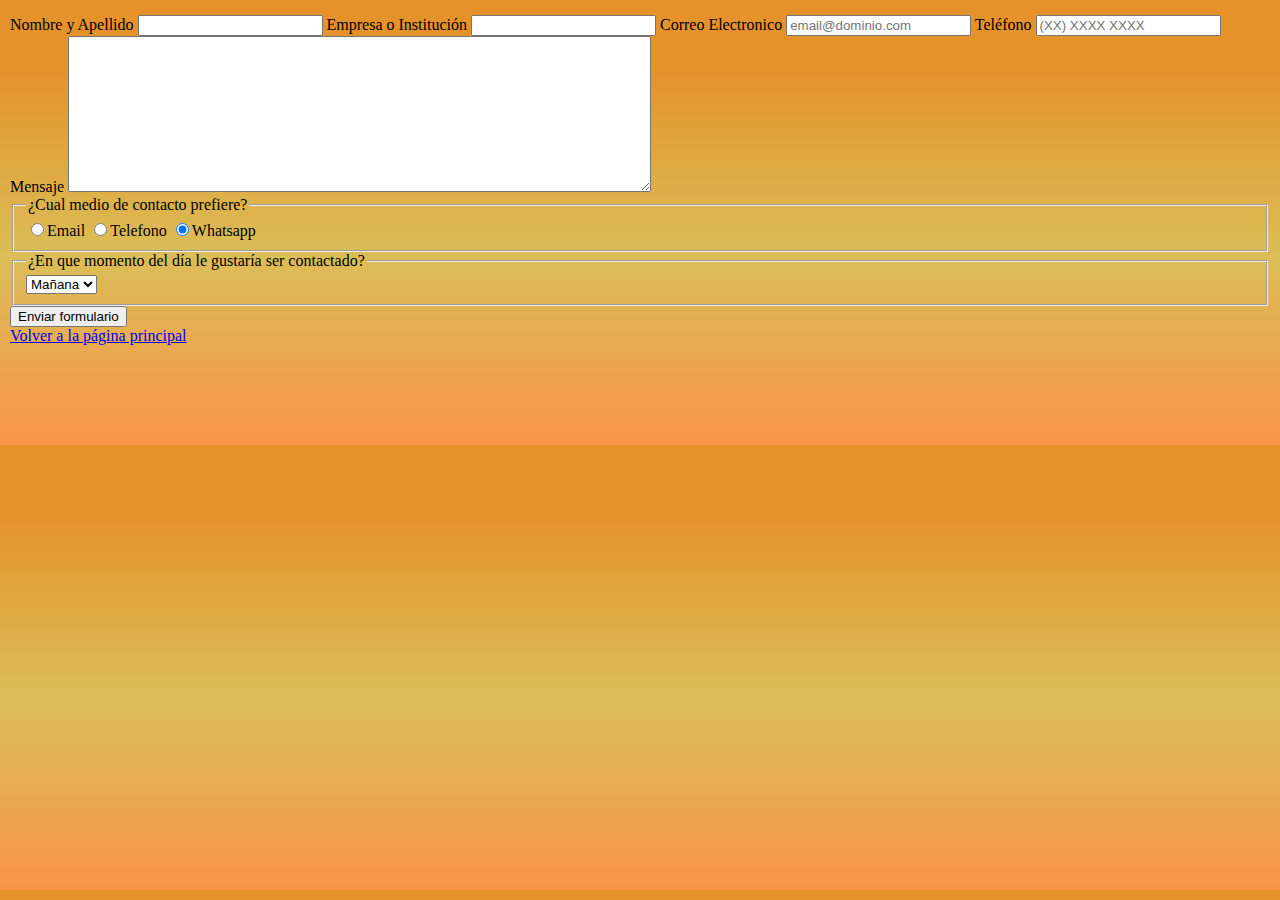
<file: ProyectoCV_Chaves_Fiol_Valentin/contacto.html>
<!DOCTYPE html>
<html lang="es">
<head>
    <meta charset="UTF-8">
    <meta http-equiv="X-UA-Compatible" content="IE=edge">
    <meta name="viewport" content="width=device-width, initial-scale=1.0">
    <title>Contacto</title>
    <link rel="stylesheet" type="text/css" href="style.css">

</head>
<body>
    <form>
        <label for="nombreApellido">Nombre y Apellido</label>
        <input type="text" id="nombreApellido" class="input-padron" required="">

        <label for="empresaInstitucion">Empresa o Institución</label>
        <input type="text" id="empresaInstitucion" class="input-padron" required="">

        <label for="correoElectronico">Correo Electronico</label>
        <input type="email" id="correoElectronico" class="input-padron" required="" placeholder="email@dominio.com">

        <label for="telefono">Teléfono</label>
        <input type="tel" id="telefono" class="input-padron" required="" placeholder="(XX) XXXX XXXX">

        <label for="mensaje">Mensaje</label>
        <textarea cols="70" rows="10" id="mensaje" required=""></textarea>

        <fieldset>
            <legend>¿Cual medio de contacto prefiere?</legend>
            <label for="radio-email"><input type="radio" name="contacto" value="email" id="radio-email">Email</label>
            <label for="radio-telefono"><input type="radio" name="contacto" value="telefono" id="radio-telefono">Telefono</label>
            <label for="radio-whatsapp"><input type="radio" name="contacto" value="whatsapp" id="radio-whatsapp" checked="">Whatsapp</label>
        </fieldset>

        <fieldset>
            <legend>¿En que momento del día le gustaría ser contactado?</legend>
            <select>
                <option>Mañana</option>
                <option>Tarde</option>
                <option>Noche</option>
            </select>
        </fieldset>
        <input type="submit" value="Enviar formulario" class="enviar">
    </form>

    <a href="index.html">Volver a la página principal</a>
</body>
</html>
</file>
<file: ProyectoCV_Chaves_Fiol_Valentin/style.css>
body {
    background-color: #F7F4F4;
    margin: 15px 10px 100px 10px;
    background: linear-gradient(#e5922a 15%, #cda61aba, #f76e09bd) ;
}
header {
   
}
h1 {
    text-align: center;
    text-decoration: underline;
    text-decoration-style: double;
    font-family: 'Libre Baskerville', serif;
}           
#foto {
    float: right;
    margin-right: 150px;
    width: 10%;
    border-style: solid;
    border-color: #cd6e1c;
    border-width: 5px;
    border-radius: 5px;
}
.datosPersonales{
    margin-top: 30px;
    padding-left: 20px;
    font-family: 'Libre Baskerville', serif;
    font-style: italic;
}
.redes { 
    margin-left: 45%;
}
#facebook{
    color:  #3b5998;
    padding-right: 3px;
}
#facebook:hover{
    transform: scale(1.5);
}
#instagram {
    background: #f09433; 
    background: -moz-linear-gradient(45deg, #f09433 0%, #e6683c 25%, #dc2743 50%, #cc2366 75%, #bc1888 100%); 
    background: -webkit-linear-gradient(45deg, #f09433 0%,#e6683c 25%,#dc2743 50%,#cc2366 75%,#bc1888 100%); 
    background: linear-gradient(45deg, #f09433 0%,#e6683c 25%,#dc2743 50%,#cc2366 75%,#bc1888 100%); 
    filter: progid:DXImageTransform.Microsoft.gradient( startColorstr='#f09433', endColorstr='#bc1888',GradientType=1 );
}
#instagram:hover {
    transform: scale(1.5);
}
#pinterest {
    color: #E60023;
    padding-right: 3px;
    padding-left: 3px;
}
#pinterest:hover {
    transform: scale(1.5);
}
#linkedin {
    color: #0E76A8;
}
#linkedin:hover {
    transform: scale(1.5);
}
#tituloFormacion, #tituloAspiraciones{
    margin-top: 50px;
    text-align: center;
    background-color: #cd6e1c94;
    font-family: 'Libre Baskerville', serif;
}
.formacion {
    background-color: #cd6e1c94;
    border-radius: 20px 0;
    padding: 20px;
    font-style: italic;
    font-size: 20px;
}
.formacion ul{
    position: relative;
    left: 200px;
}
.aspiraciones {
    padding: 20px;
    font-family: 'Libre Baskerville', serif;
    font-style: italic;
}
</file>
